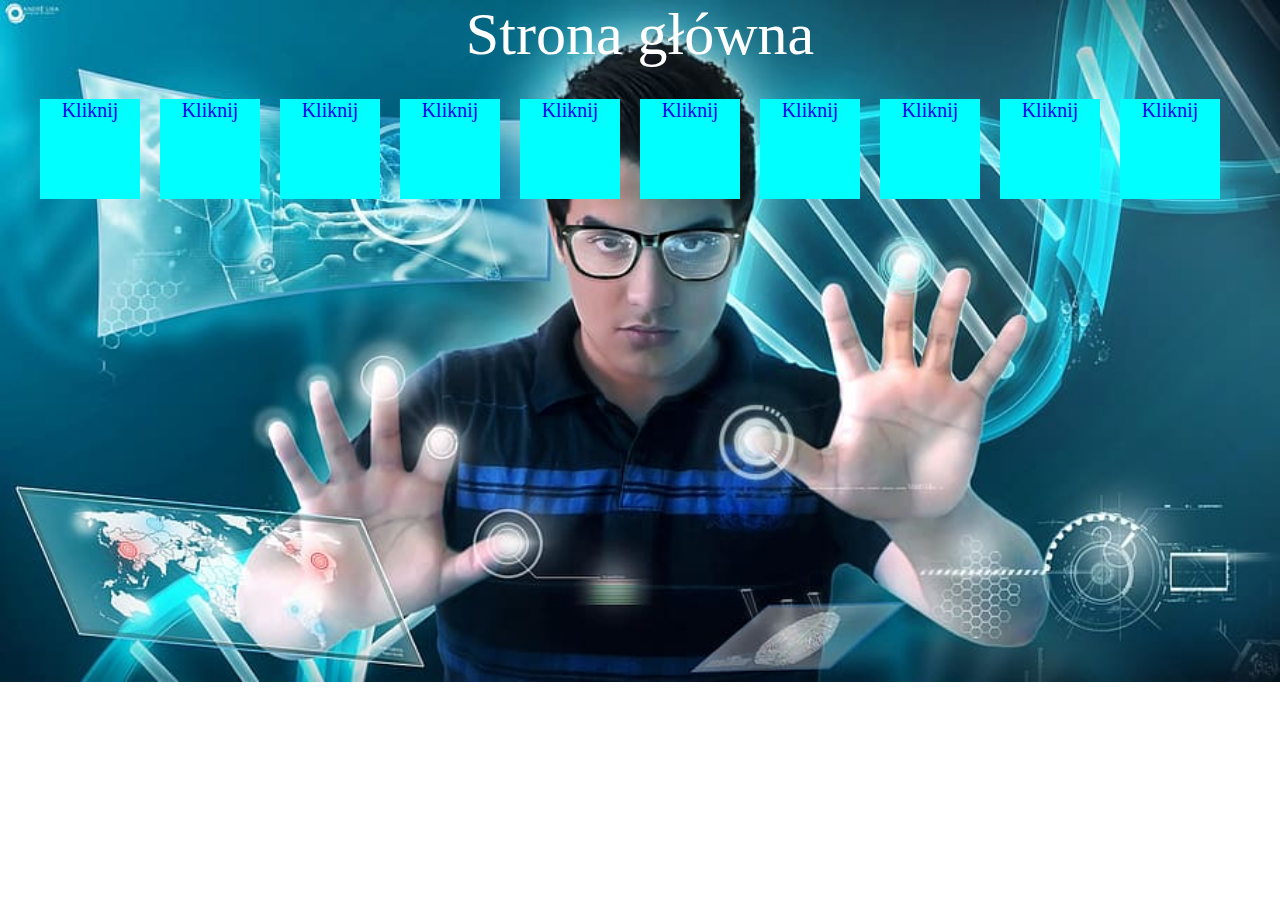
<file: index.html>
<!DOCTYPE html>
<html lang="pl">
<head>
    <meta charset="UTF-8">
    <meta http-equiv="X-UA-Compatible" content="IE=edge">
    <meta name="viewport" content="width=device-width, initial-scale=1.0">
    <title>Document</title>
    <link rel="stylesheet" href="style.css">
</head>
<body>
    <div id="container">
        
        <div class="prostokat">
            <div id="napis">Strona główna</div>
            <div style="clear:both"></div>
        </div>

        <div class="kwadraty">
             <a href="zdj1.html"><div id="tile1">Kliknij</div><a>
             <a href="zdj2.html"><div id="tile2">Kliknij</div></a>
             <a href="zdj3.html"><div id="tile3">Kliknij</div></a>
             <a href="zdj4.html"><div id="tile4">Kliknij</div></a>
             <a href="zdj5.html"><div id="tile5">Kliknij</div></a>
             <a href="zdj6.html"><div id="tile6">Kliknij</div></a>
             <a href="zdj7.html"><div id="tile7">Kliknij</div></a>
             <a href="zdj8.html"><div id="tile8">Kliknij</div></a>
             <a href="zdj9.html"><div id="tile9">Kliknij</div></a>
             <a href="zdj10.html"><div id="tile10">Kliknij</div></a>
        </div>
             <a href="chujos.html"><div id="chujos"></div></a>
    </div>

</body>
</html>
</file>
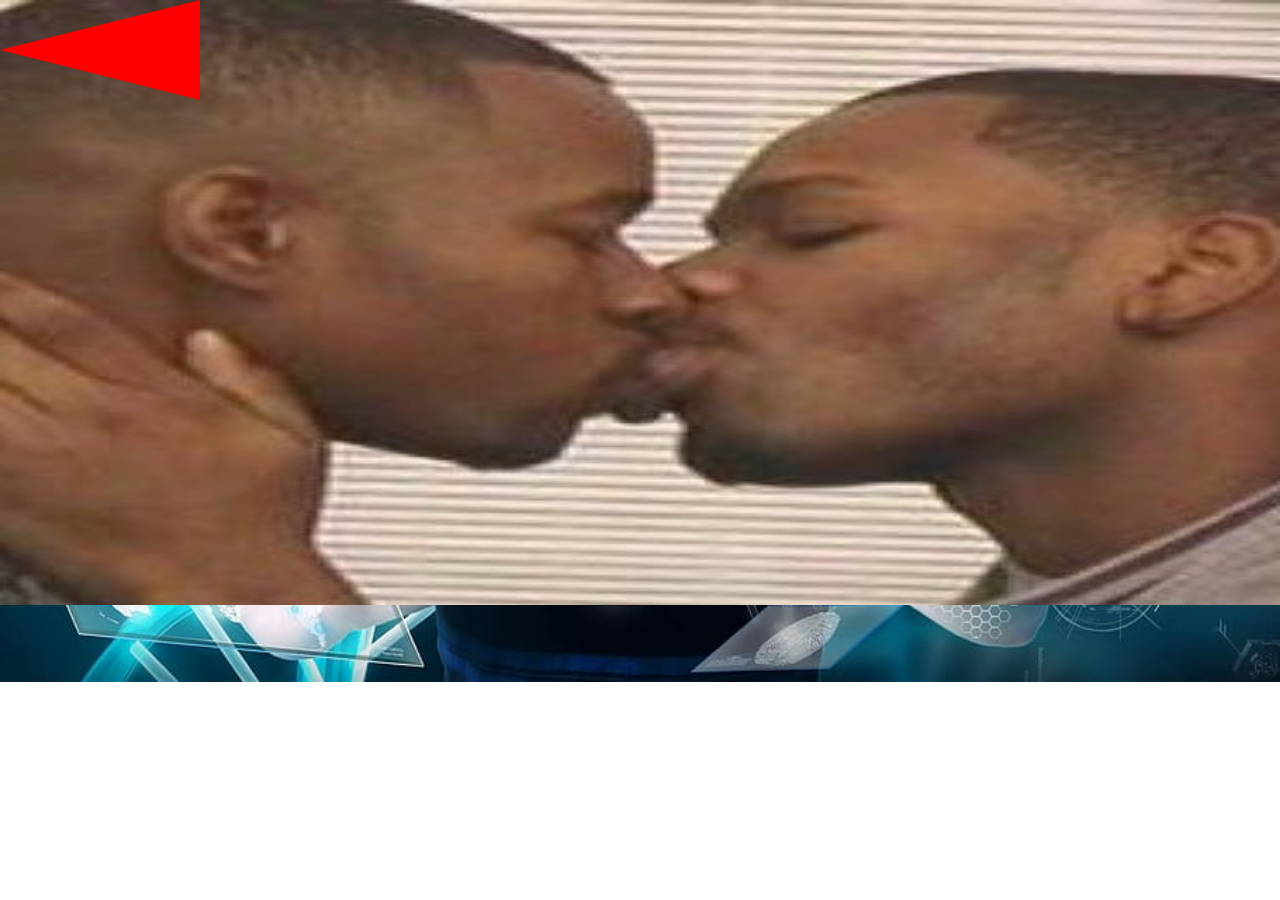
<file: chujos.html>
<!DOCTYPE html>
<html lang="en">
<head>
    <meta charset="UTF-8">
    <meta http-equiv="X-UA-Compatible" content="IE=edge">
    <meta name="viewport" content="width=device-width, initial-scale=1.0">
    <title>Document</title>
    <link rel="stylesheet" href="style.css">
</head>
<body>
    <a href="index.html"><div class="triangle"></div></a>
    <img src="nigga.jpg" height=506px width="100%">
</body>
</html>
</file>
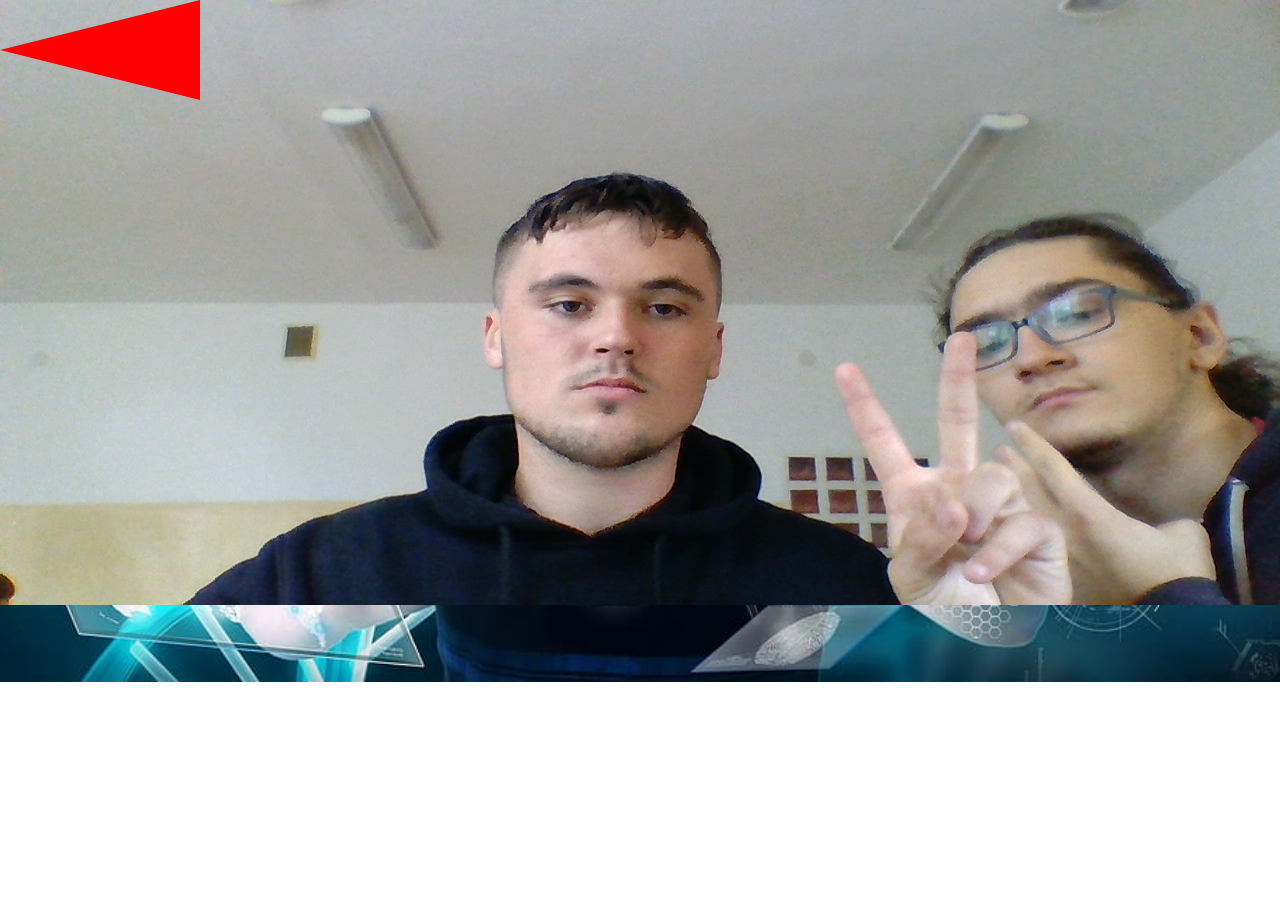
<file: zdj1.html>
<!DOCTYPE html>
<html lang="en">
<head>
    <meta charset="UTF-8">
    <meta http-equiv="X-UA-Compatible" content="IE=edge">
    <meta name="viewport" content="width=device-width, initial-scale=1.0">
    <title>Document</title>
    <link rel="stylesheet" href="style.css">
</head>
    <body>
        <a href="index.html"><div class="triangle"></div></a>
        <img src="chuj.jpg">
    </body>
</html>
</file>
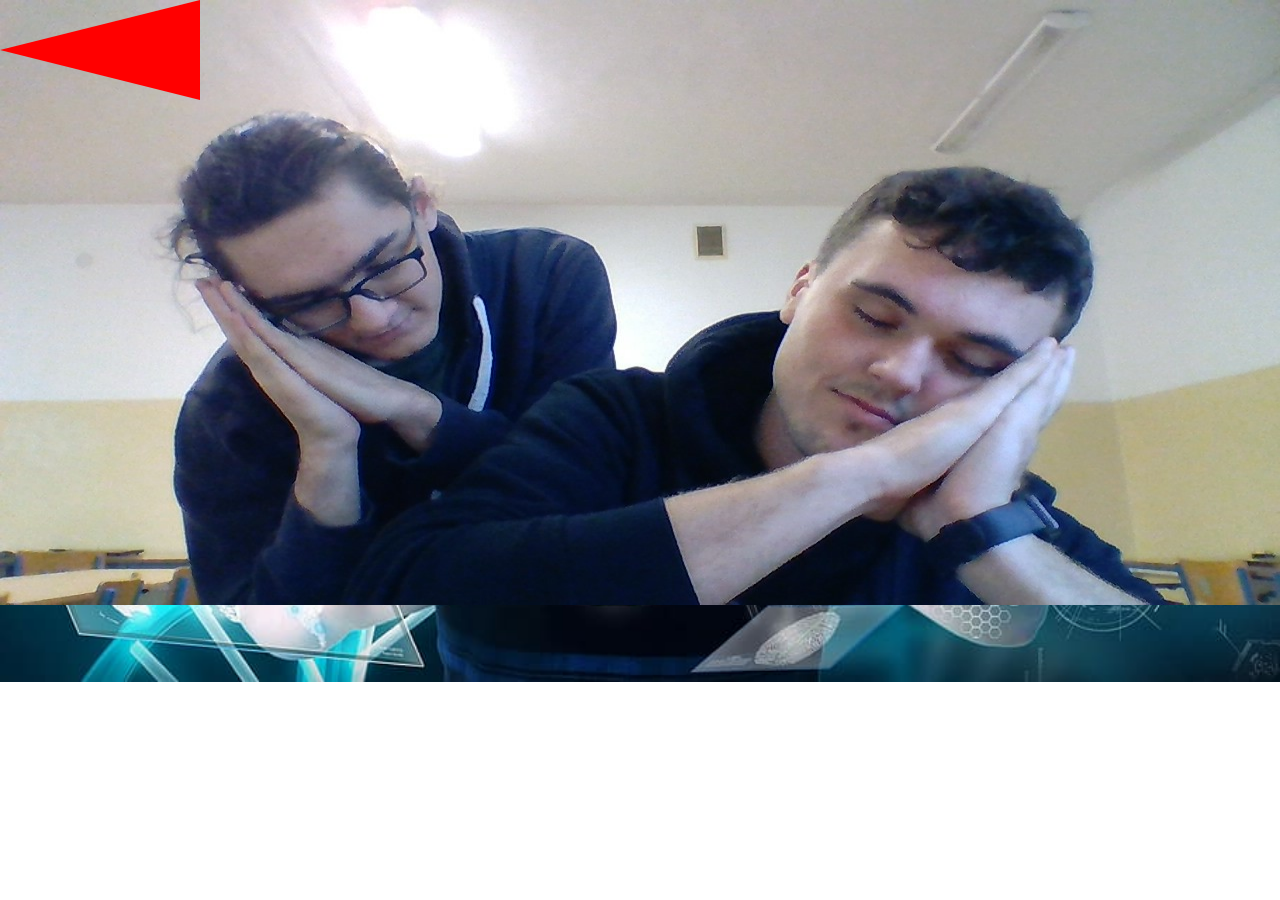
<file: zdj10.html>
<!DOCTYPE html>
<html lang="en">
<head>
    <meta charset="UTF-8">
    <meta http-equiv="X-UA-Compatible" content="IE=edge">
    <meta name="viewport" content="width=device-width, initial-scale=1.0">
    <title>Document</title>
    <link rel="stylesheet" href="style.css">
</head>
<body>
    <a href="index.html"><div class="triangle"></div></a>
    <img src="chuj10.jpg" height=506px width="100%">
</body>
</html>
</file>
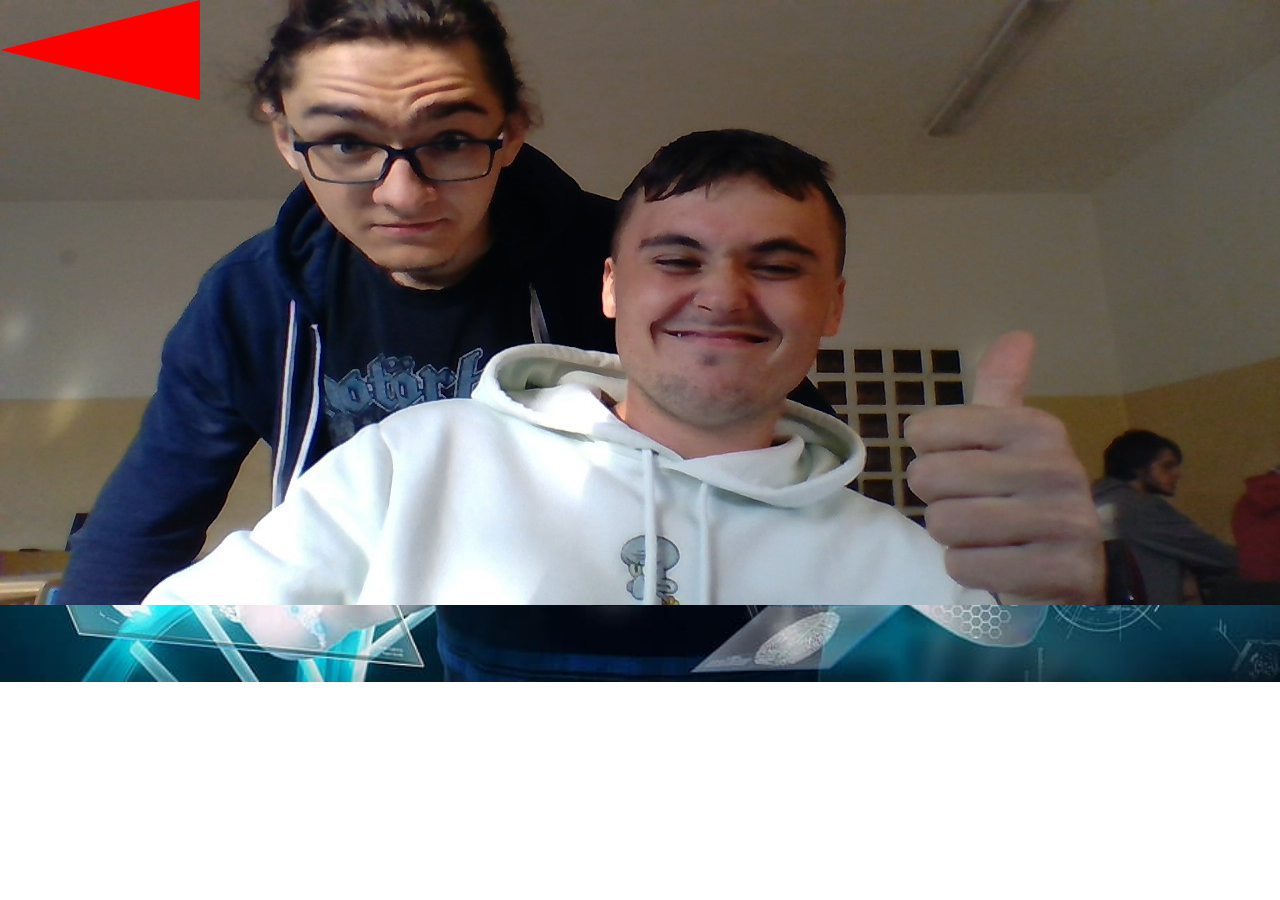
<file: zdj2.html>
<!DOCTYPE html>
<html lang="en">
<head>
    <meta charset="UTF-8">
    <meta http-equiv="X-UA-Compatible" content="IE=edge">
    <meta name="viewport" content="width=device-width, initial-scale=1.0">
    <title>Document</title>
    <link rel="stylesheet" href="style.css">
</head>
<body>
    <a href="index.html"><div class="triangle"></div></a>
    <img src="chuj2.jpg" height=506px width="100%">
</body>
</html>
</file>
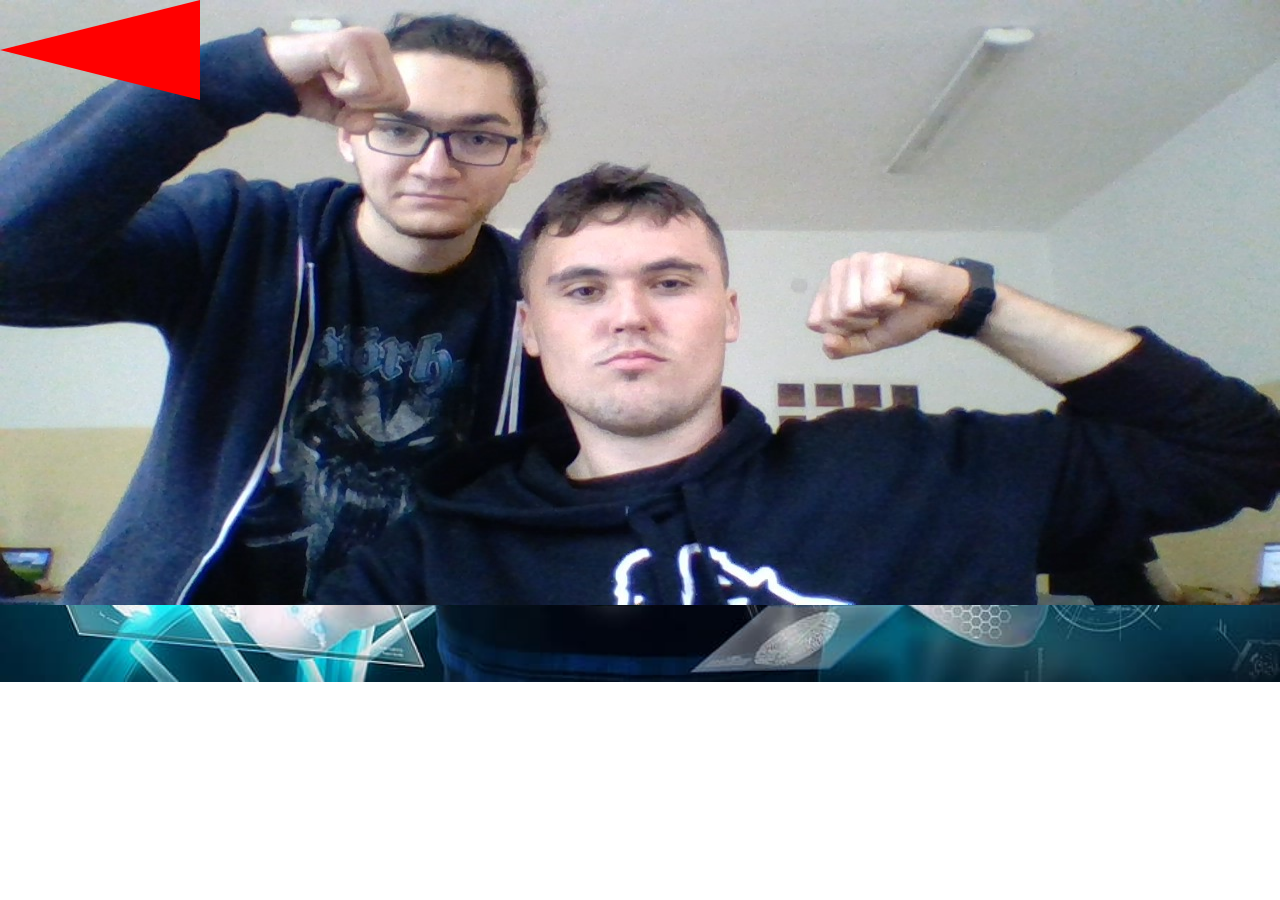
<file: zdj3.html>
<!DOCTYPE html>
<html lang="en">
<head>
    <meta charset="UTF-8">
    <meta http-equiv="X-UA-Compatible" content="IE=edge">
    <meta name="viewport" content="width=device-width, initial-scale=1.0">
    <title>Document</title>
    <link rel="stylesheet" href="style.css">
</head>
<body>
    <a href="index.html"><div class="triangle"></div></a>
    <img src="chuj3.jpg" height=506px width="100%">
</body>
</html>
</file>
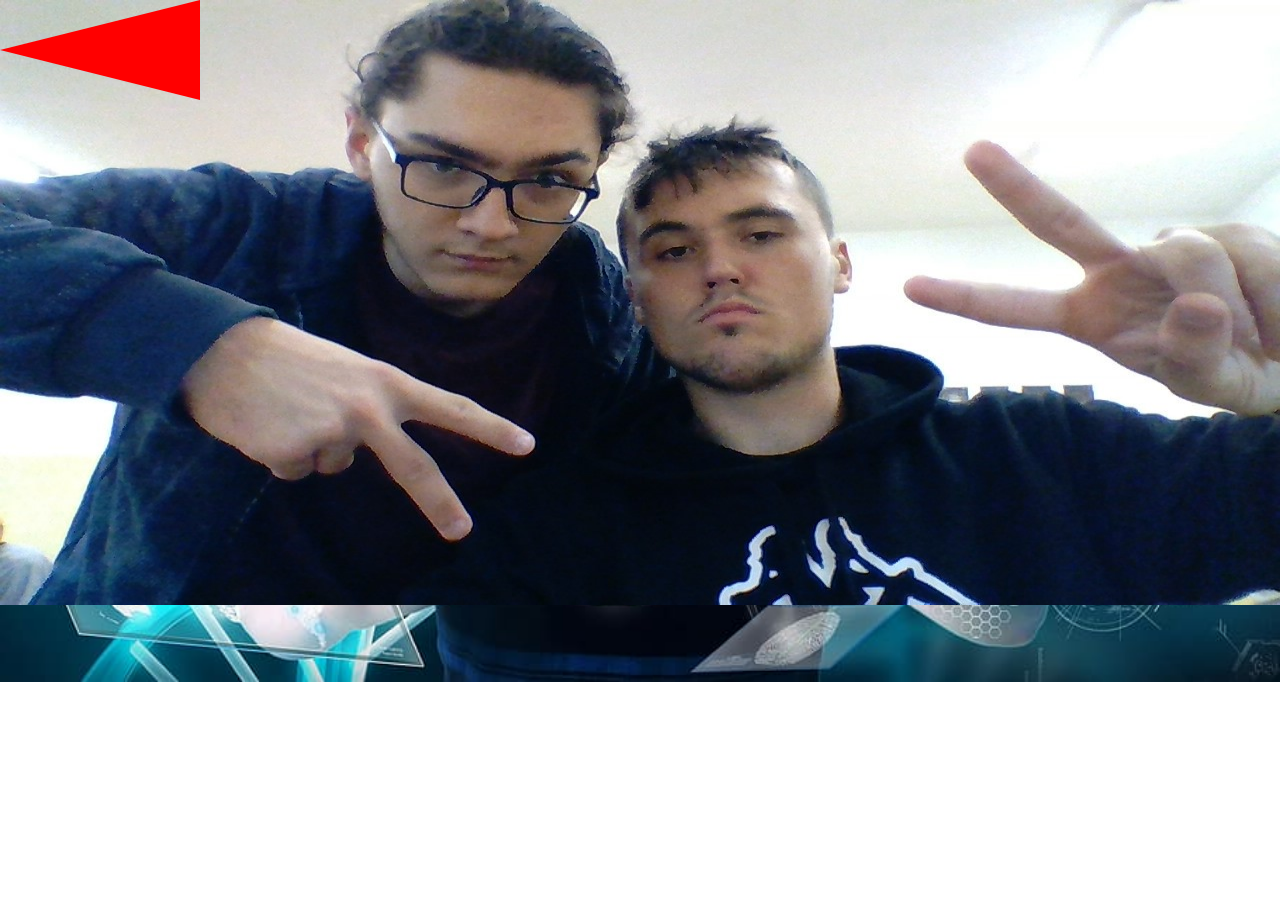
<file: zdj4.html>
<!DOCTYPE html>
<html lang="en">
<head>
    <meta charset="UTF-8">
    <meta http-equiv="X-UA-Compatible" content="IE=edge">
    <meta name="viewport" content="width=device-width, initial-scale=1.0">
    <title>Document</title>
    <link rel="stylesheet" href="style.css">
</head>
<body>
    <a href="index.html"><div class="triangle"></div></a>
    <img src="chuj4.jpg" height=506px width="100%">
</body>
</html>
</file>
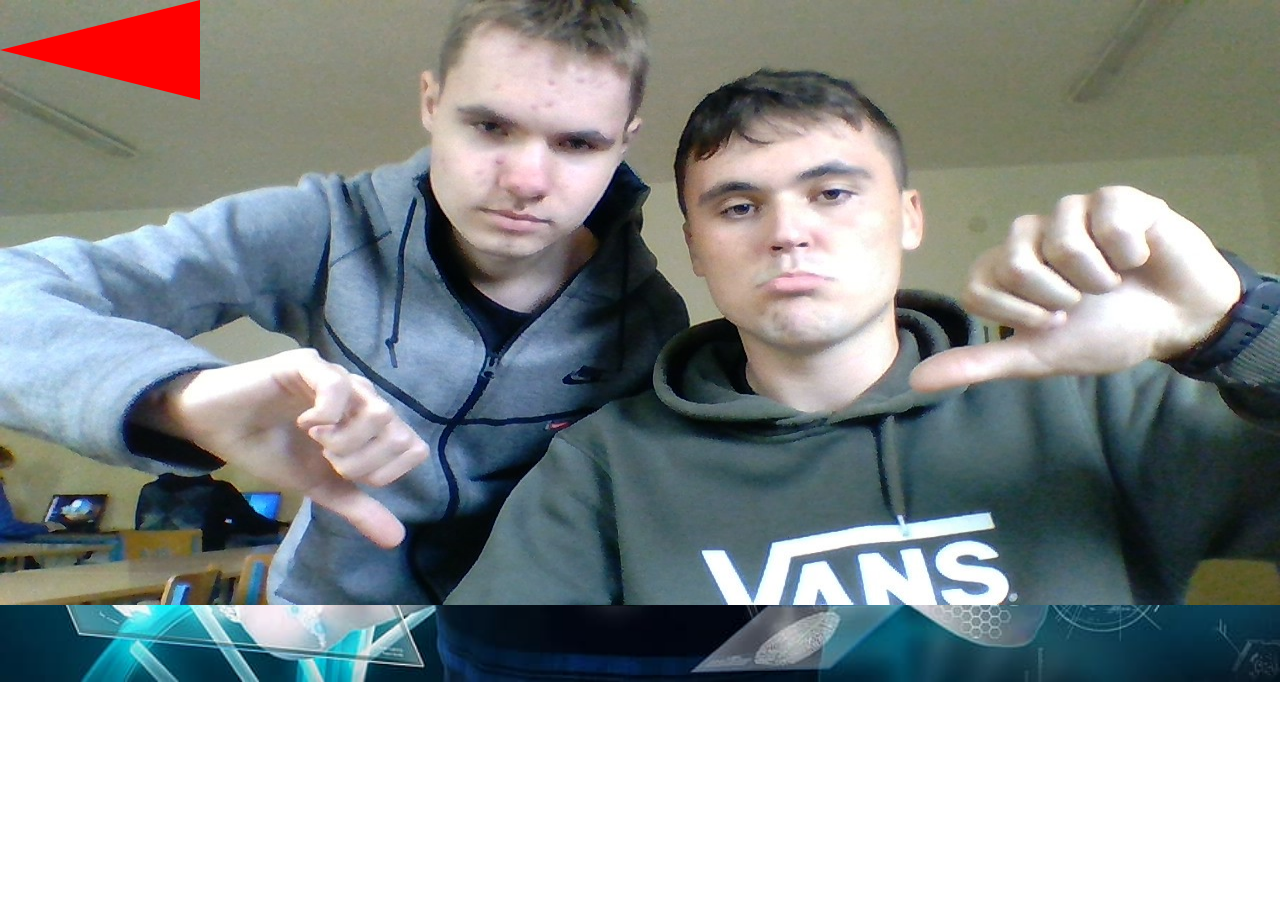
<file: zdj5.html>
<!DOCTYPE html>
<html lang="en">
<head>
    <meta charset="UTF-8">
    <meta http-equiv="X-UA-Compatible" content="IE=edge">
    <meta name="viewport" content="width=device-width, initial-scale=1.0">
    <title>Document</title>
    <link rel="stylesheet" href="style.css">
</head>
<body>
    <a href="index.html"><div class="triangle"></div></a>
    <img src="chuj5.jpg" height=506px width="100%">
</body>
</html>
</file>
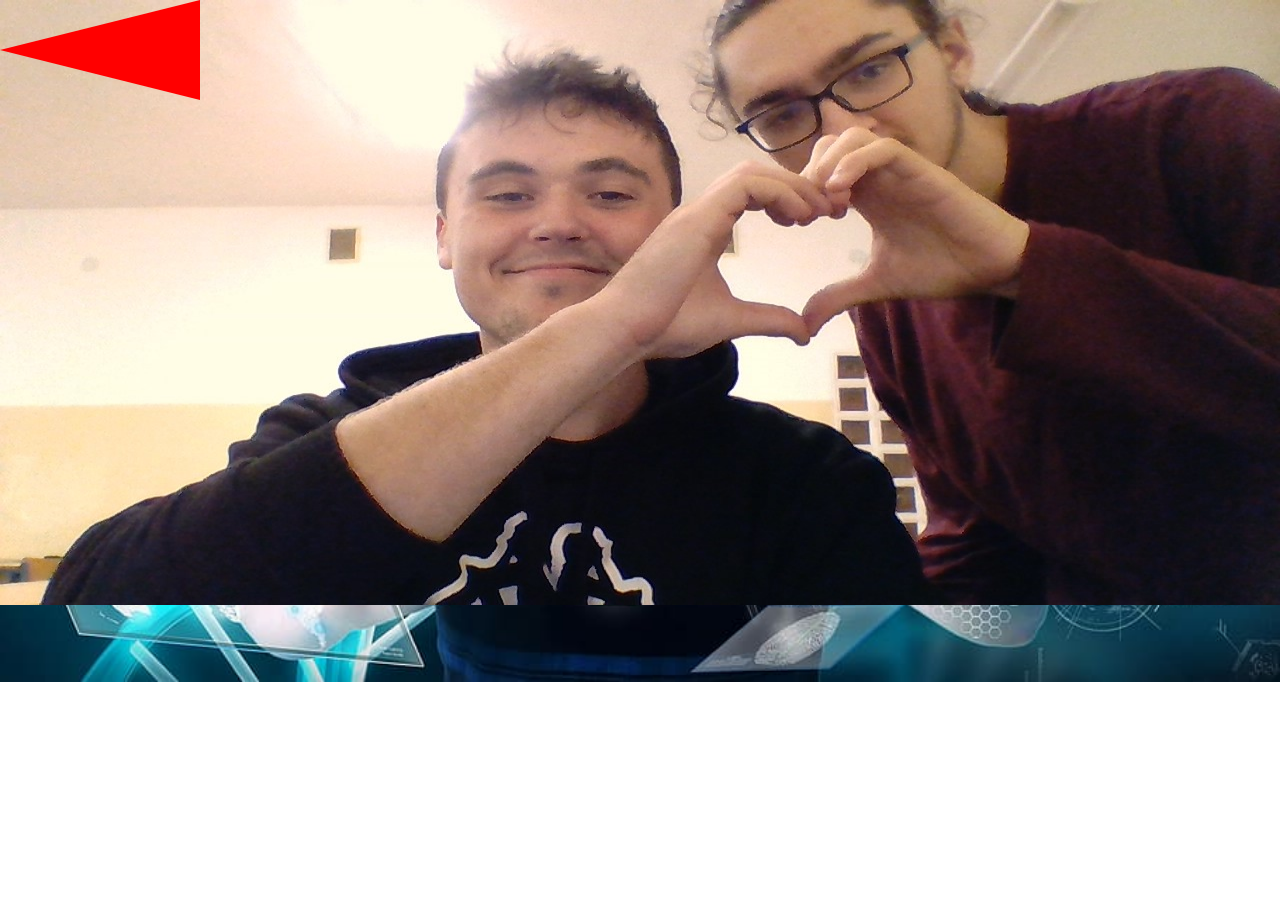
<file: zdj6.html>
<!DOCTYPE html>
<html lang="en">
<head>
    <meta charset="UTF-8">
    <meta http-equiv="X-UA-Compatible" content="IE=edge">
    <meta name="viewport" content="width=device-width, initial-scale=1.0">
    <title>Document</title>
    <link rel="stylesheet" href="style.css">
</head>
<body>
    <a href="index.html"><div class="triangle"></div></a>
    <img src="chuj6.jpg" height=506px width="100%">
</body>
</html>
</file>
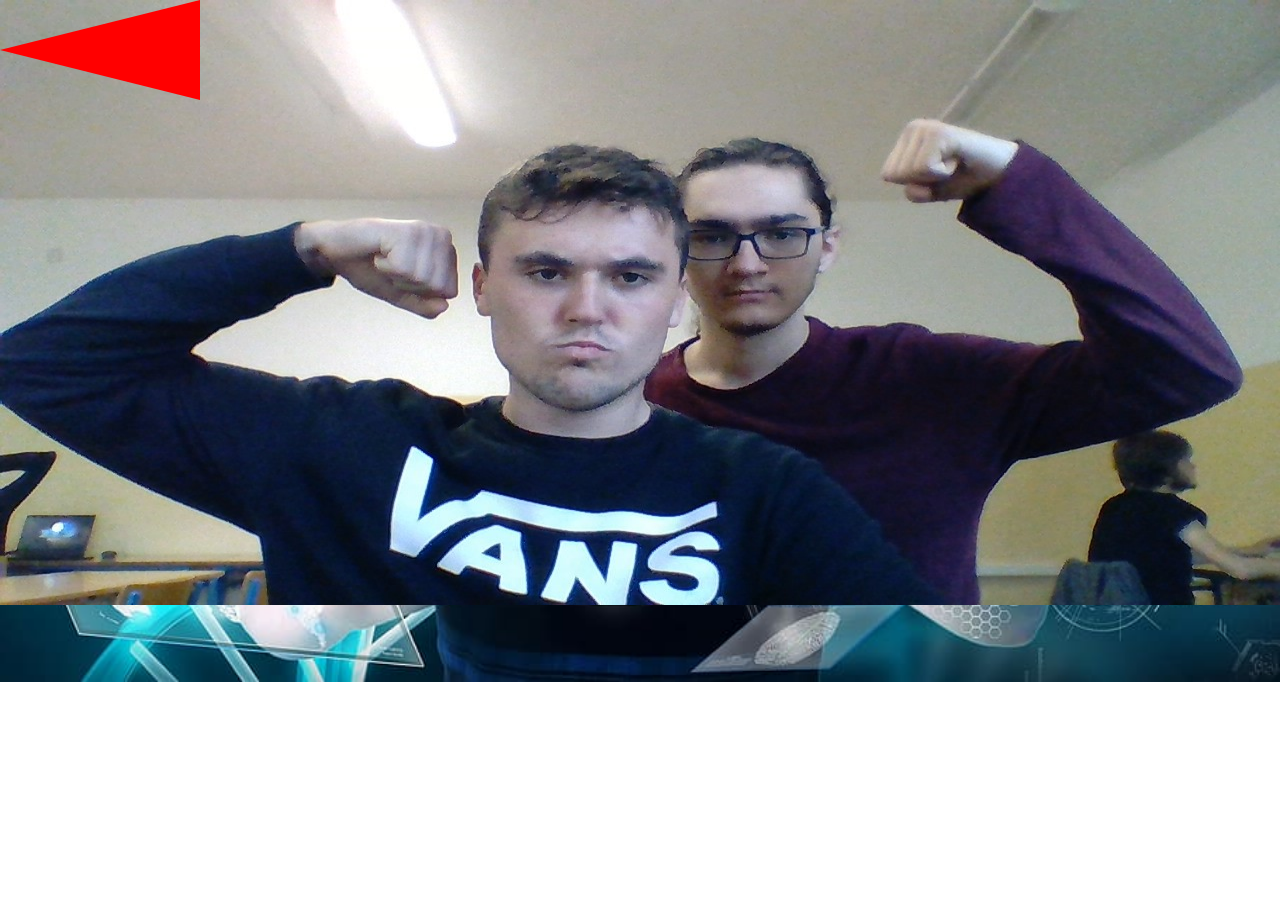
<file: zdj7.html>
<!DOCTYPE html>
<html lang="en">
<head>
    <meta charset="UTF-8">
    <meta http-equiv="X-UA-Compatible" content="IE=edge">
    <meta name="viewport" content="width=device-width, initial-scale=1.0">
    <title>Document</title>
    <link rel="stylesheet" href="style.css">
</head>
<body>
    <a href="index.html"><div class="triangle"></div></a>
    <img src="chuj7.jpg" height=506px width="100%">
</body>
</html>
</file>
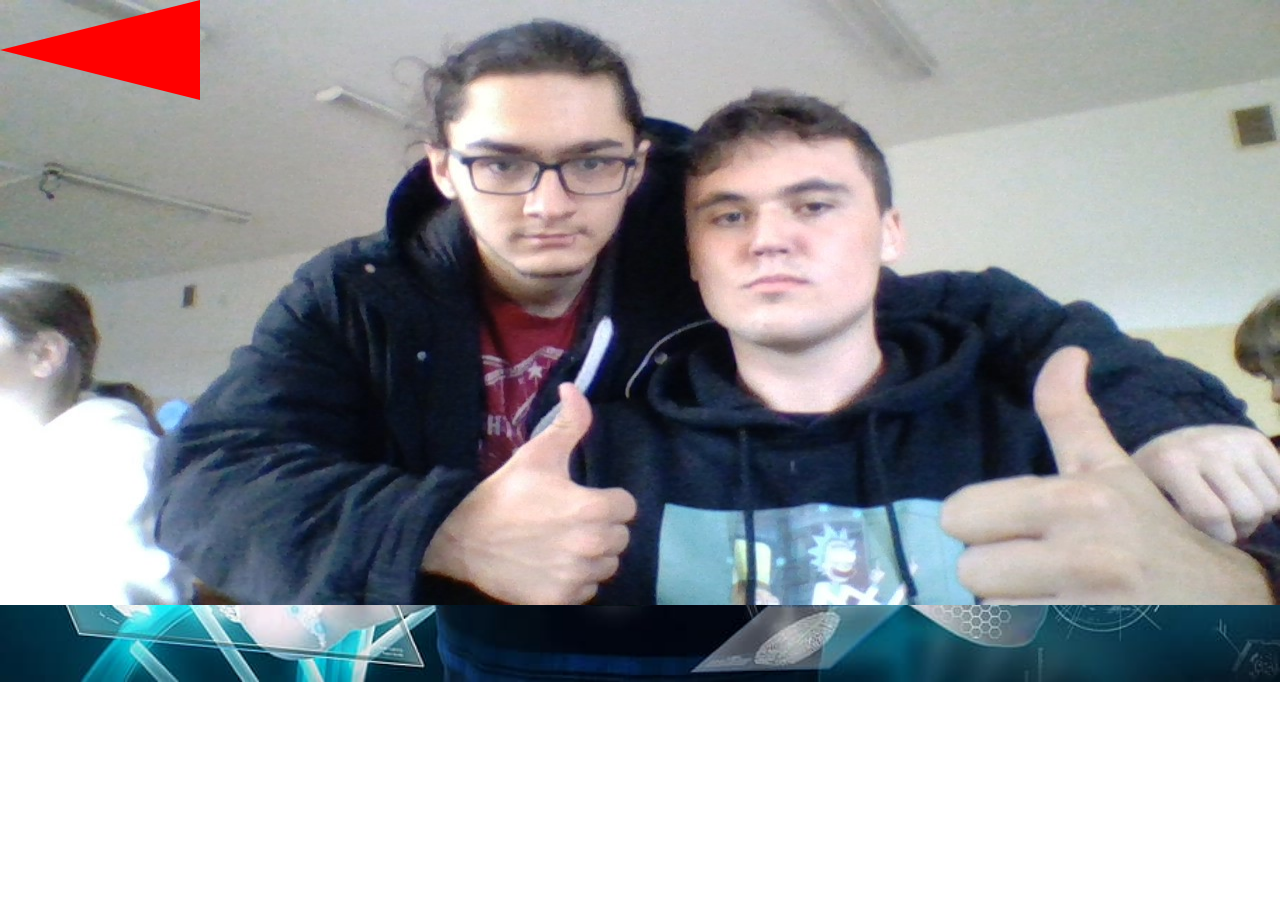
<file: zdj8.html>
<!DOCTYPE html>
<html lang="en">
<head>
    <meta charset="UTF-8">
    <meta http-equiv="X-UA-Compatible" content="IE=edge">
    <meta name="viewport" content="width=device-width, initial-scale=1.0">
    <title>Document</title>
    <link rel="stylesheet" href="style.css">
</head>
<body>
    <a href="index.html"><div class="triangle"></div></a>
    <img src="chuj8.jpg" height=506px width="100%">
</body>
</html>
</file>
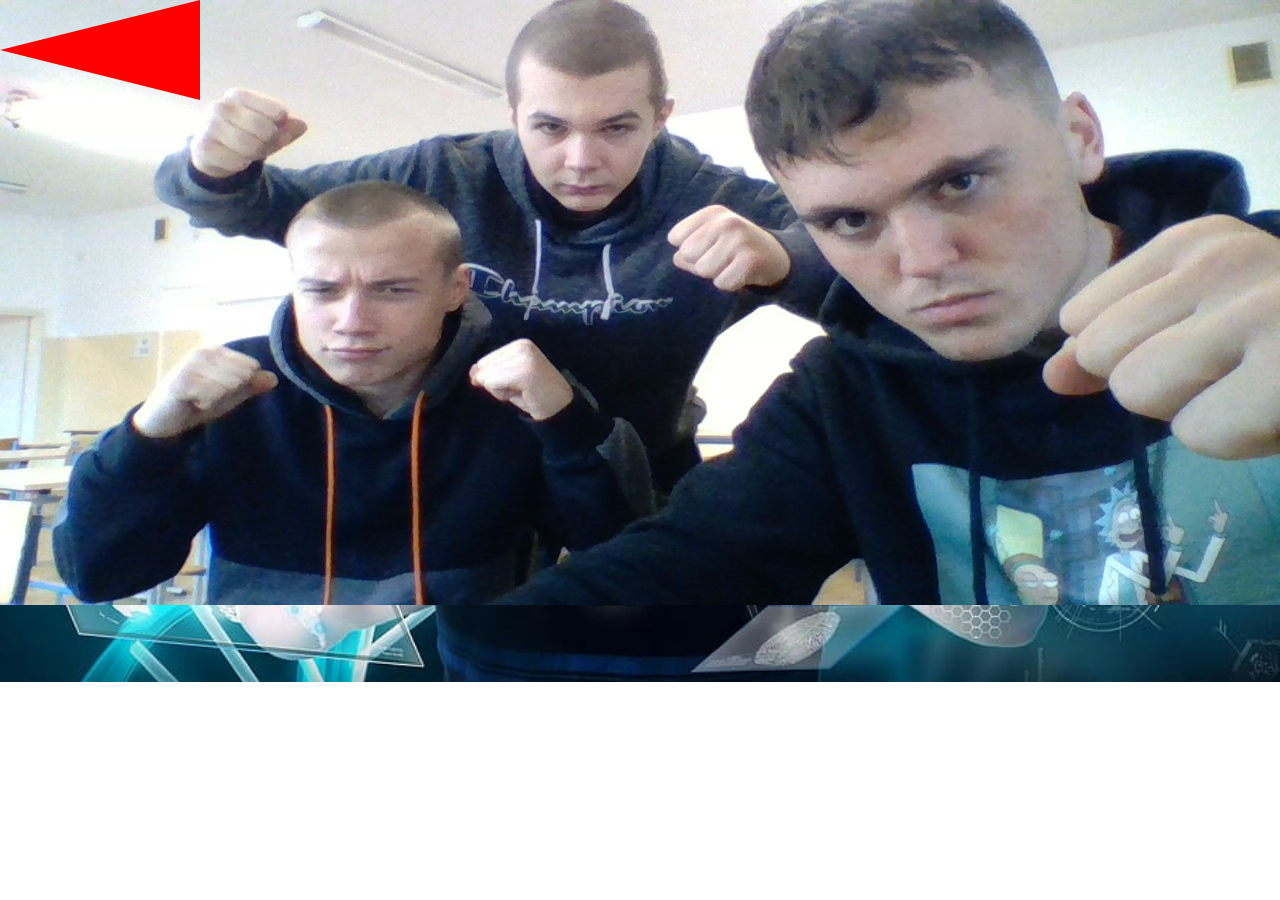
<file: zdj9.html>
<!DOCTYPE html>
<html lang="en">
<head>
    <meta charset="UTF-8">
    <meta http-equiv="X-UA-Compatible" content="IE=edge">
    <meta name="viewport" content="width=device-width, initial-scale=1.0">
    <title>Document</title>
    <link rel="stylesheet" href="style.css">
</head>
<body>
    <a href="index.html"><div class="triangle"></div></a>
    <img src="chuj9.jpg" height=506px width="100%">
</body>
</html>
</file>
<file: style.css>
body
{
    background-image: url(tlo.jpg);
    background-repeat: no-repeat;
    background-size: cover;
    color: white;
    margin: 0px;
}

.kwadraty
{
    margin-top: 20px;
    display: inline-block;
    margin-left: 30px;
}

#container
{
    height: 605px;
    width: 1280px;
    margin-right: 0px;
    margin-left: 0px;
}




#napis
{
    font-size: 60px;
    text-align: center;
    display: block;
}

#tile1, #tile2, #tile3, #tile4, #tile5, #tile6, #tile7, #tile8, #tile9, #tile10
{
    height: 100px;
    width: 100px;
    background-color: aqua;
    float: left;
    margin: 10px;
    text-align: center;
    font-size: 20px;
}
#tile1:hover, #tile2:hover, #tile3:hover, #tile4:hover, #tile5:hover, #tile6:hover, #tile7:hover, #tile8:hover, #tile9:hover,  #tile10:hover
{
    background-color: #04c0c0;
}

#tile1:active, #tile2:active, #tile3:active, #tile4:active, #tile5:active, #tile6:active, #tile7:active, #tile8:active, #tile9:active, #tile10:active
{
    color: coral;
}

img
{
    display: flex;
    display: inline-block;
    height: 605px;
    width: 1280px;
    margin-bottom: 0px;
}

.triangle
{
	width: 0;
	height: 0;
	border-width: 50px 200px 50px 0;
	border-color: transparent #FF0000 transparent transparent;
	border-style: solid;
    position: absolute;
}

#chujos
{
    height: 40px;
    width: 55px;
    position: absolute;
    margin-left: 1172px;
    margin-top: 340px;
}
</file>
